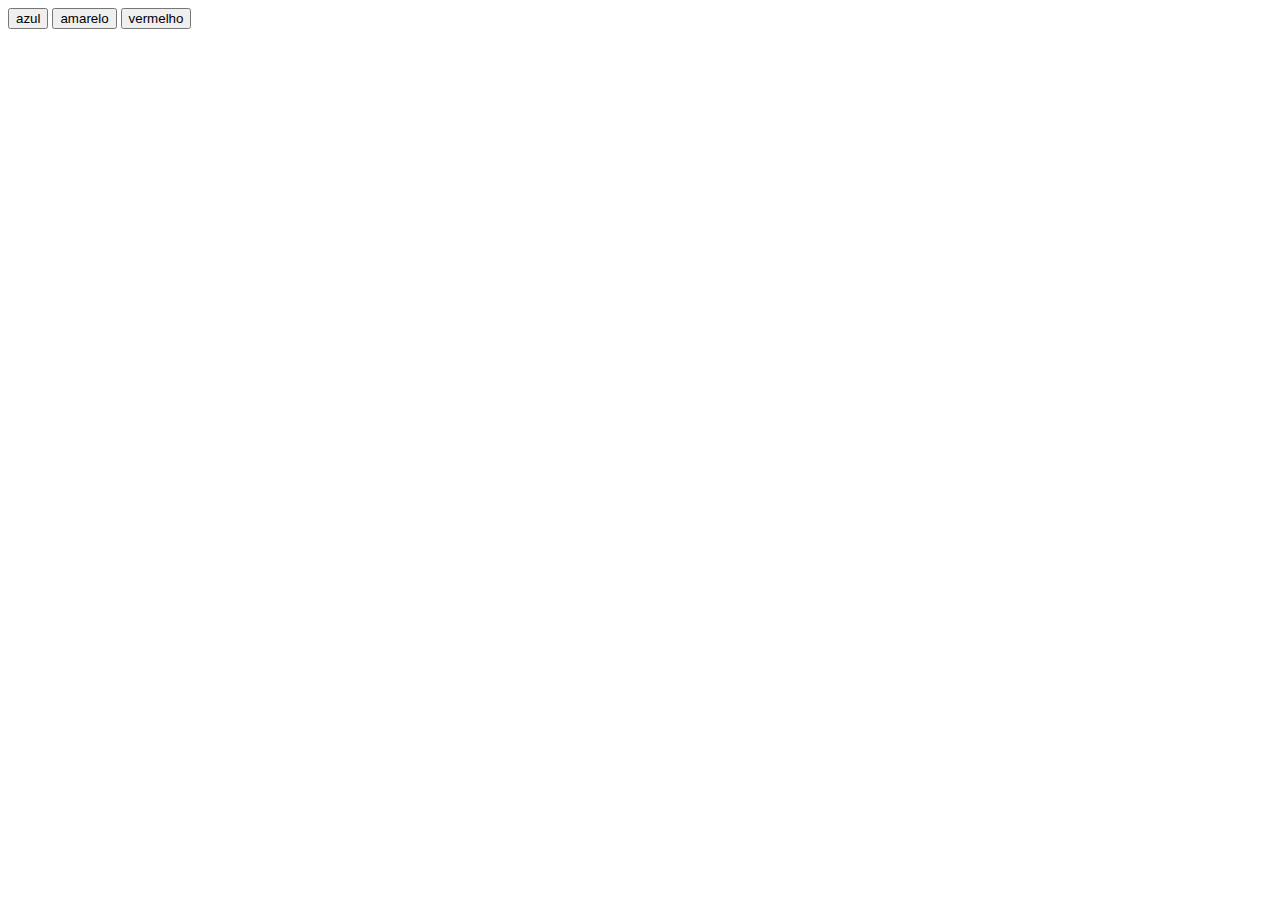
<file: Atv 4/e2/index.html>
<!DOCTYPE html>
<html lang="en">
<head>
    <meta charset="UTF-8">
    <meta name="viewport" content="width=device-width, initial-scale=1.0">
    <link href="cores.css" rel="stylesheet" type="text/css" />
    <title>exercicio2</title>
</head>
<body>
    
    <div id= "cor">

    <div id= "botoes">
        <input type="button" value="azul" id="zul">
        <input type="button" value="amarelo" id="amar">
        <input type="button" value="vermelho" id="ver">
    </div>

</div>
    
</body>
<script src ="exercicio2.js"></script>
</html>
</file>
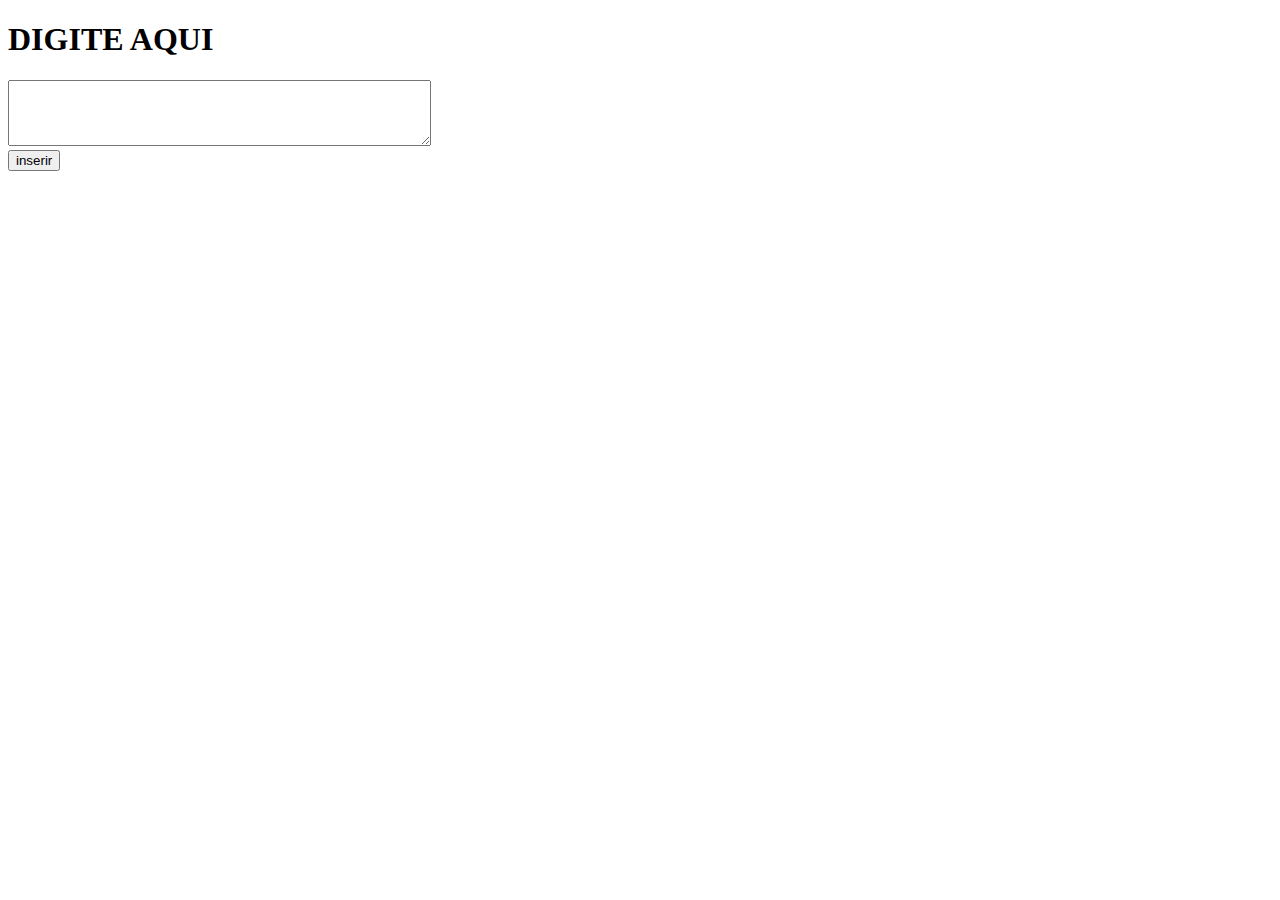
<file: Atv 4/e4/index.html>
<!DOCTYPE html>
<html lang="en">
<head>
    <meta charset="UTF-8">
    <meta http-equiv="X-UA-Compatible" content="IE=edge">
    <meta name="viewport" content="width=device-width, initial-scale=1.0">
    <title>exercicio4</title>
</head>
<body>
    <h1>DIGITE AQUI </h1>
    <FORM>
    <textarea id="txtarea"  rows="4" cols="50"></textarea>
  <br>
  <input type="button" value="inserir" id="botao">
  <br>
  <p id="texto">    </p>
</form>

</body>
<script src="exercicio4.js"></script>
</html>
</file>
<file: Atv 4/e2/cores.css>
#vermelho{
    background-color: red;
    width: 999999999999999999999999px;
    height: 999999999999999999999999px;
}

#amarillo{
    background-color: yellow;
    width: 999999999999999999999999px;
    height: 999999999999999999999999px;
}
#azuli{
    background-color: blue;
    width: 999999999999999999999999px;
    height: 999999999999999999999999px;
}
</file>
